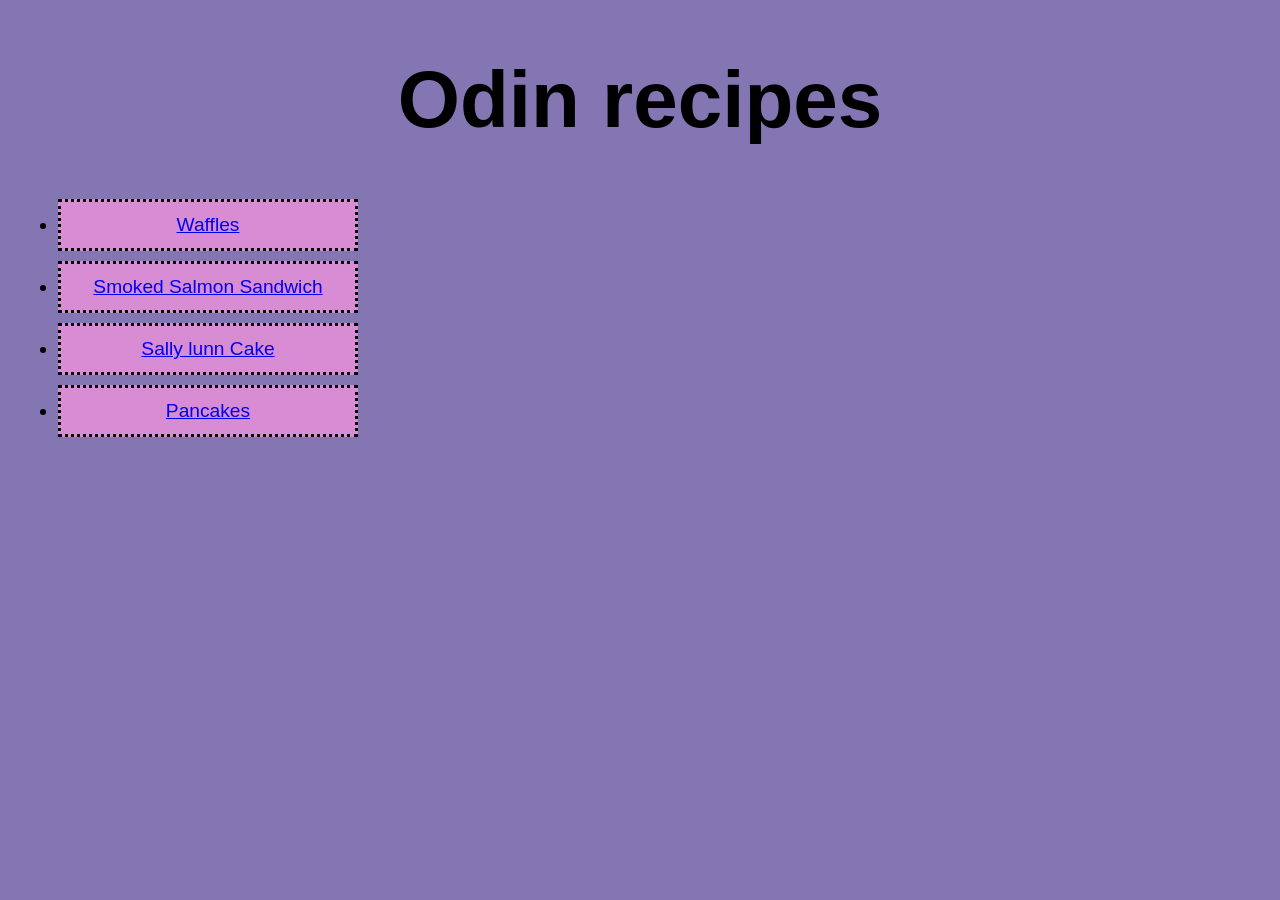
<file: index.html>
<!DOCTYPE html>
<html lang="en">
<head>
    <meta charset="UTF-8">
    <meta name="viewport" content="width=device-width, initial-scale=1.0">
    <title>Recipes</title>
    <link rel="stylesheet" href="style.css">
</head>
<body>
    <h1>Odin recipes </h1>
    <ul>
    <li><a href="recipes/waffle.html" >Waffles</a></li>
    <li> <a href="recipes/smokedsalmonsandwich.html">Smoked Salmon Sandwich</a></li>
    <li> <a href="recipes/sallylunncake.html">Sally lunn Cake</a></li>
    <li> <a href="recipes/pancakes.html">Pancakes </a></li>
    </ul>
</body>
</html>
</file>
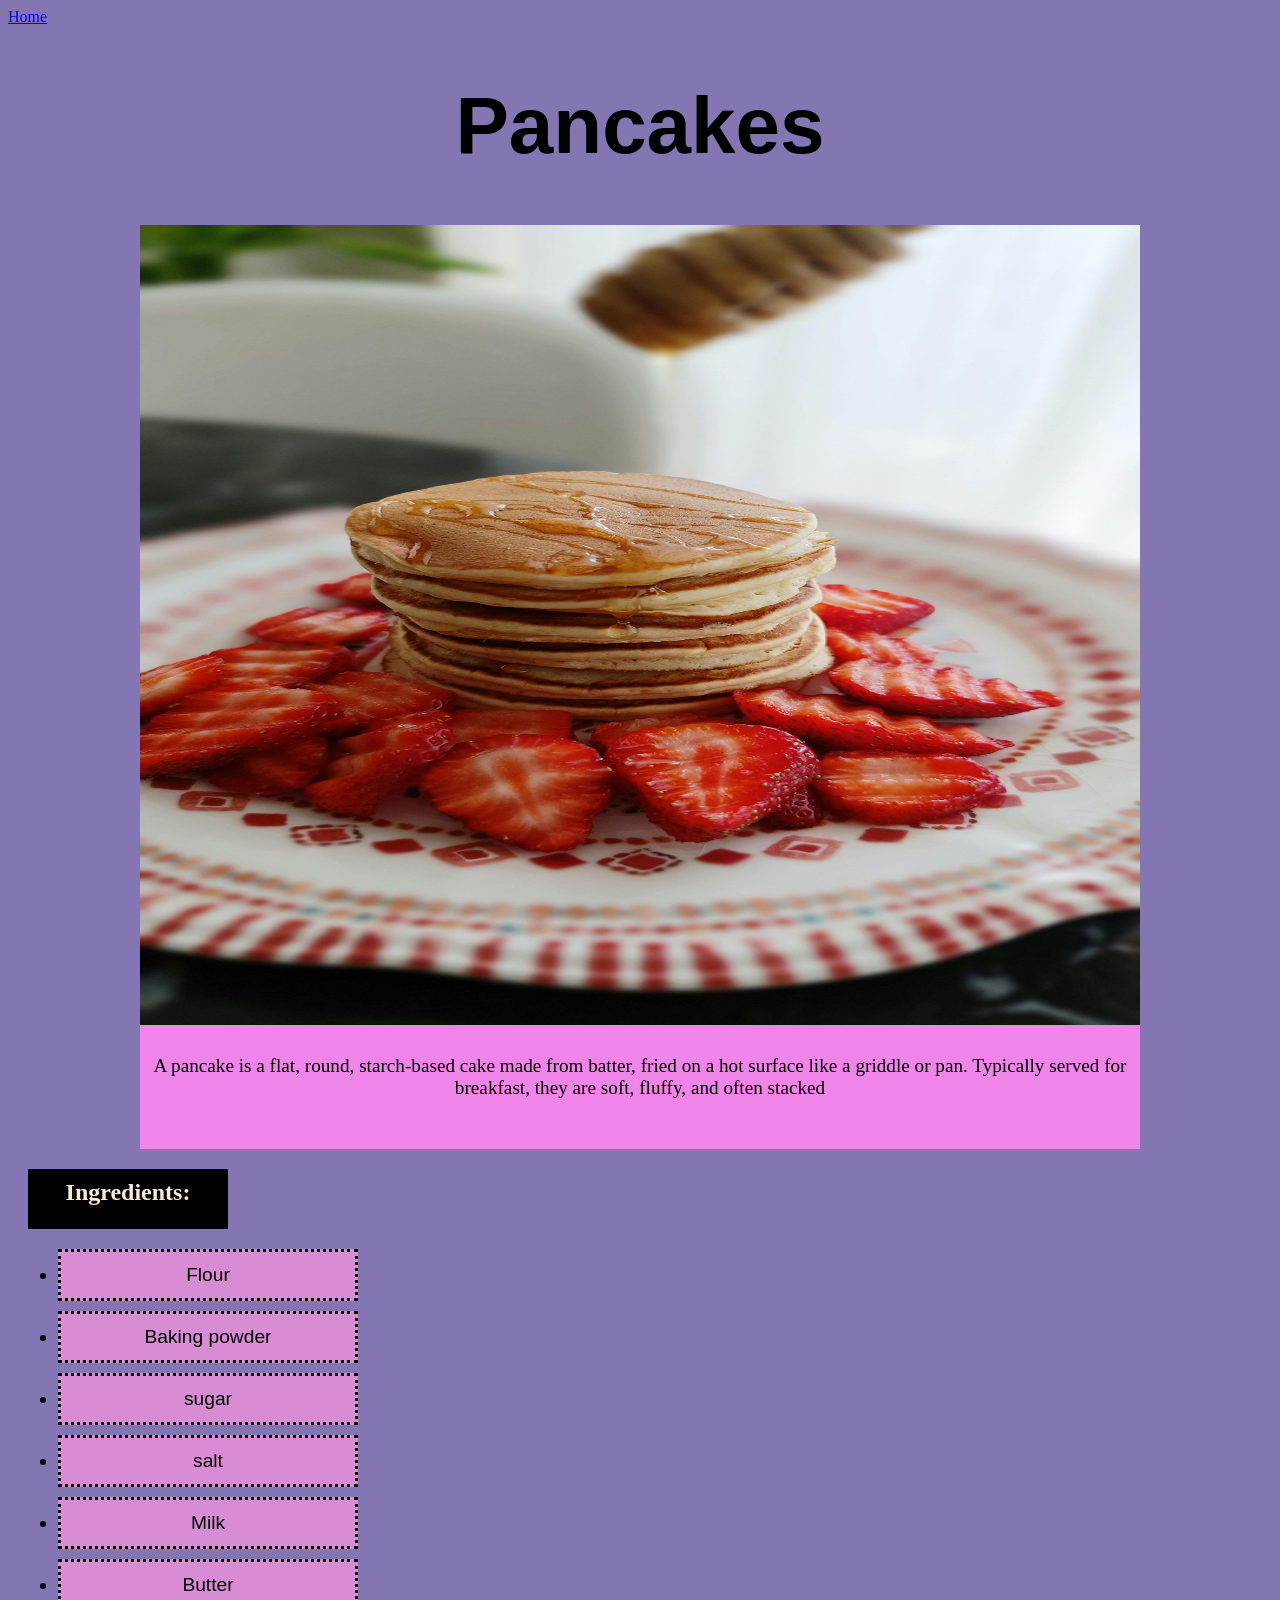
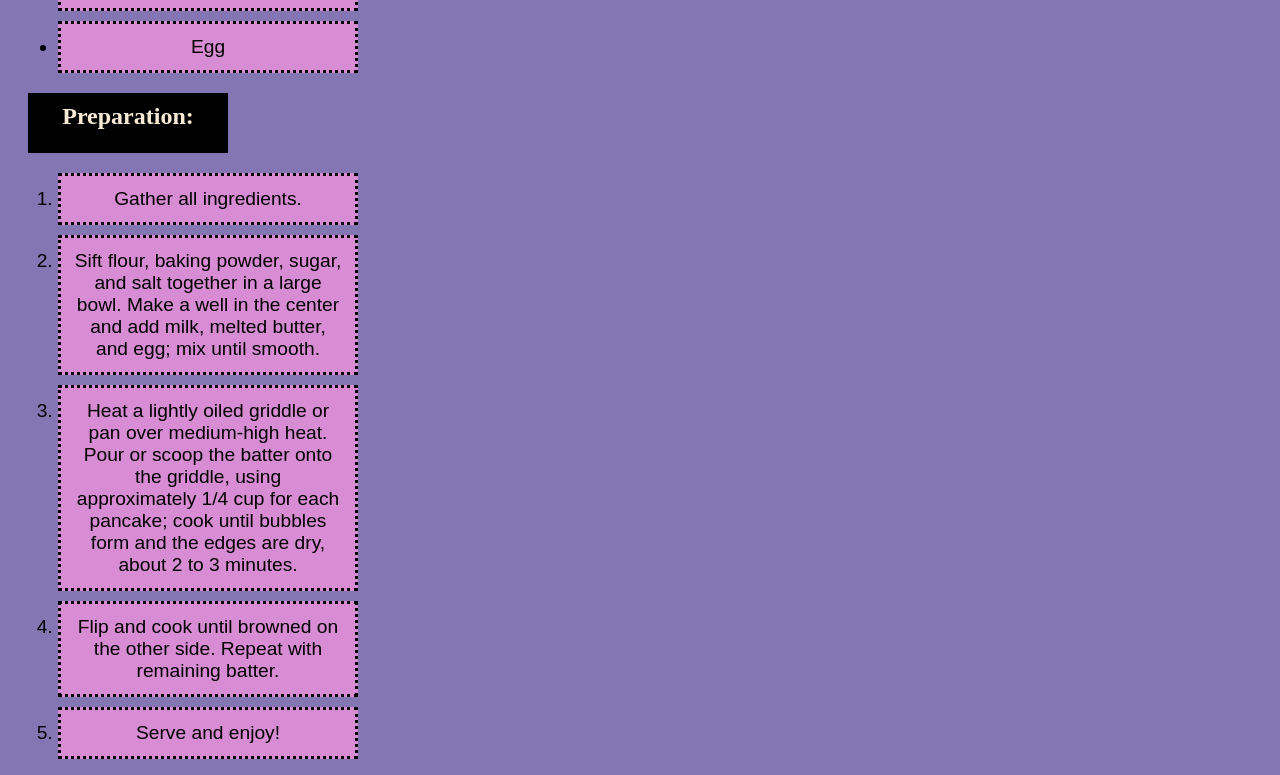
<file: recipes/pancakes.html>
<!DOCTYPE html>
<html lang="en">
<head>
    <meta charset="UTF-8">
    <meta name="viewport" content="width=device-width, initial-scale=1.0">
    <title>pancakes</title>
     <link rel="stylesheet" href="../style.css">
</head>
<body>
    <a href="../index.html">Home</a>
    <h1>Pancakes</h1>
    <img src="pancakes.jpg" alt="pancakes" height="800" width="800">
    <p>A pancake is a flat, round, starch-based cake made from batter, fried on a hot surface like a griddle or pan. Typically served for breakfast, they are soft, fluffy, and often stacked</p>
    <h2>Ingredients:</h2>
    <ul>
        <li>Flour</li>
        <li>Baking powder</li>
        <li>sugar</li>
        <li>salt</li>
        <li>Milk</li>
        <li>Butter</li>
        <li>Egg</li>
    </ul>
    <h2>Preparation:</h2>
    <ol>
        <li>Gather all ingredients.</li>
        <li>Sift flour, baking powder, sugar, and salt together in a large bowl. Make a well in the center and add milk, melted butter, and egg; mix until smooth.</li>
        <li>Heat a lightly oiled griddle or pan over medium-high heat. Pour or scoop the batter onto the griddle, using approximately 1/4 cup for each pancake; cook until bubbles form and the edges are dry, about 2 to 3 minutes.</li>
        <li>Flip and cook until browned on the other side. Repeat with remaining batter.</li>
        <li>Serve and enjoy!</li>
    </ol>
</body>
</html>
</file>
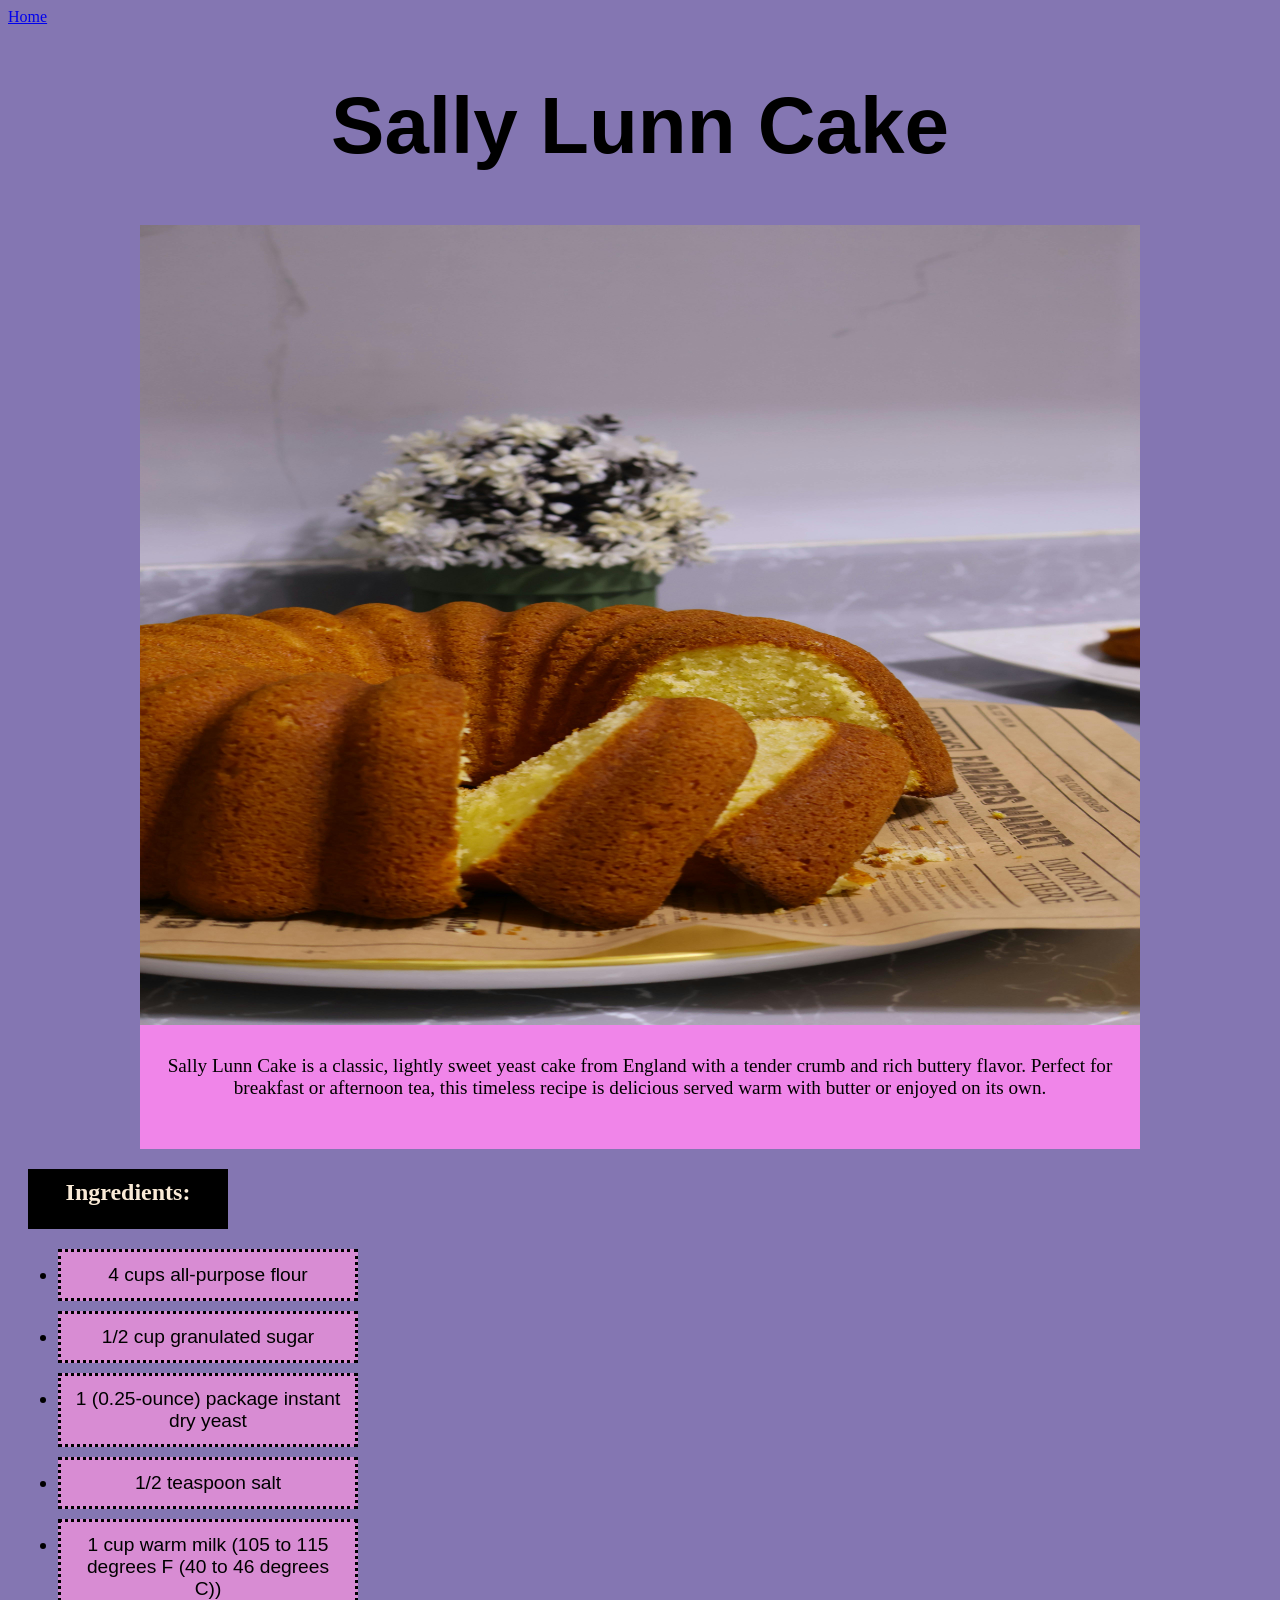
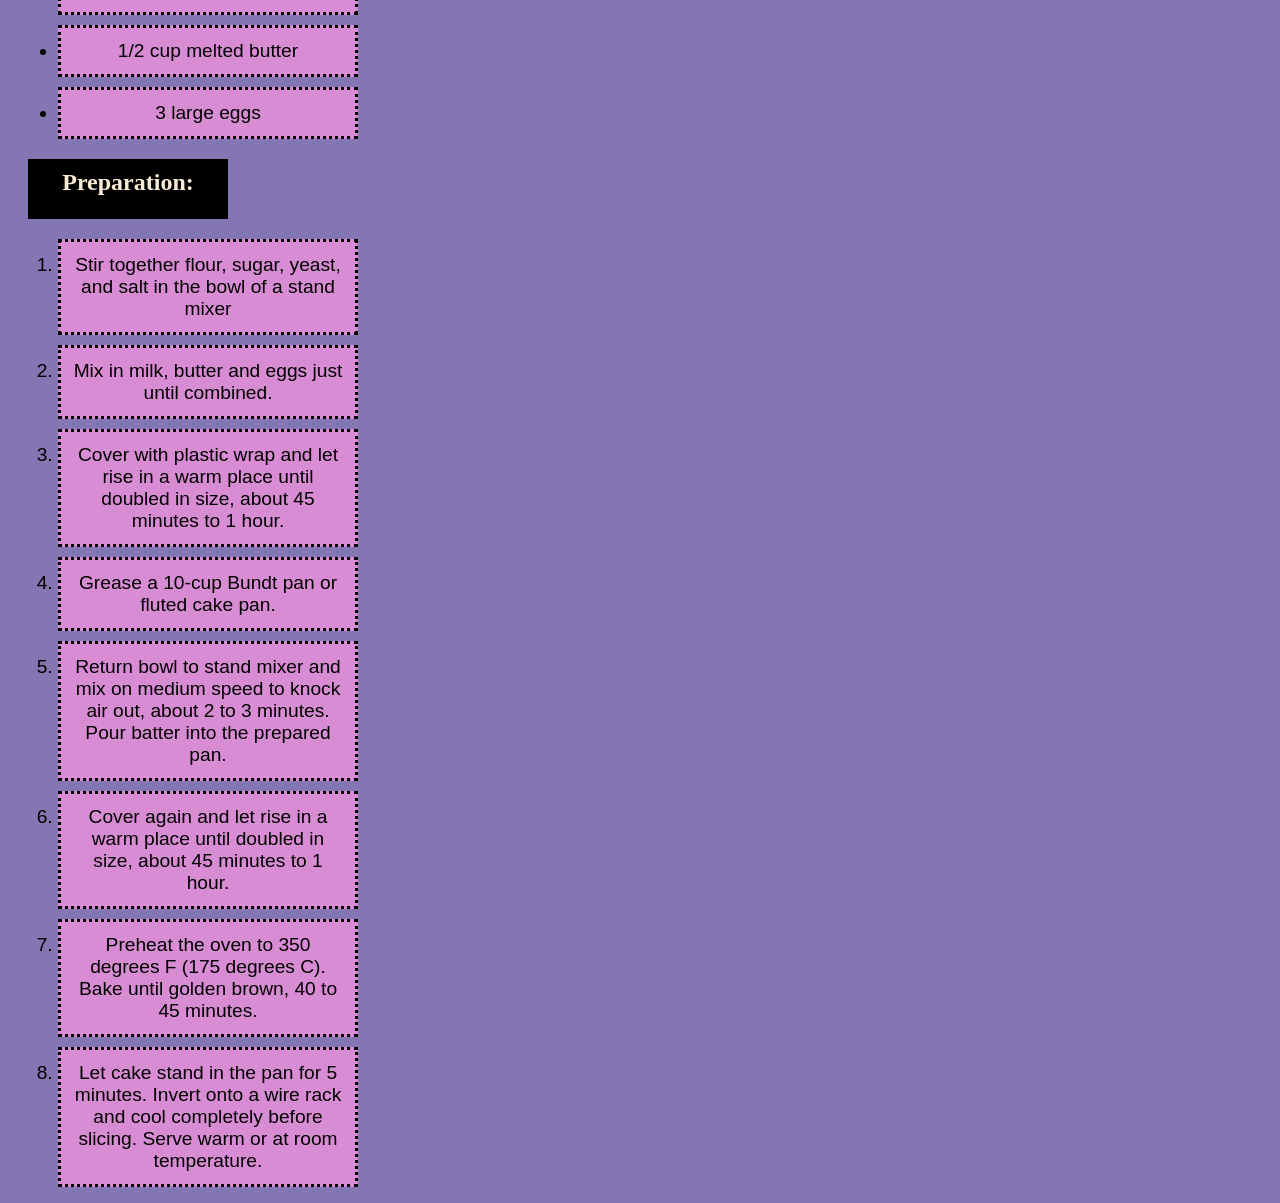
<file: recipes/sallylunncake.html>
<!DOCTYPE html>
<html lang="en">
<head>
    <meta charset="UTF-8">
    <meta name="viewport" content="width=device-width, initial-scale=1.0">
    <title>sally-lunn-cake</title>
    <link rel="stylesheet" href="../style.css">
</head>
<body>
    <a href="../index.html">Home</a>
    <h1>Sally Lunn Cake</h1>
    <img src="sally-lunn-cake.jpg" alt="Sally Lunn Cake" height="800" width="800">
    <p>Sally Lunn Cake is a classic, lightly sweet yeast cake from England with a tender crumb and rich buttery flavor. Perfect for breakfast or afternoon tea, this timeless recipe is delicious served warm with butter or enjoyed on its own.

</p>
    <h2>Ingredients:</h2>
    <ul>
        <li>4 cups all-purpose flour</li>
        <li>1/2 cup granulated sugar</li>
        <li>1 (0.25-ounce) package instant dry yeast</li>
        <li>1/2 teaspoon salt</li>
        <li>1 cup warm milk (105 to 115 degrees F (40 to 46 degrees C))</li>
        <li>1/2 cup melted butter</li>
        <li>3 large eggs</li>
    </ul>
    <h2>Preparation:</h2>
    <ol>
        <li>Stir together flour, sugar, yeast, and salt in the bowl of a stand mixer</li>
        <li>Mix in milk, butter and eggs just until combined.</li>
        <li>Cover with plastic wrap and let rise in a warm place until doubled in size, about 45 minutes to 1 hour.</li>
        <li>Grease a 10-cup Bundt pan or fluted cake pan.</li>
        <li>Return bowl to stand mixer and mix on medium speed to knock air out, about 2 to 3 minutes. Pour batter into the prepared pan.</li>
        <li>Cover again and let rise in a warm place until doubled in size, about 45 minutes to 1 hour.</li>
        <li>Preheat the oven to 350 degrees F (175 degrees C). Bake until golden brown, 40 to 45 minutes.</li>
        <li>Let cake stand in the pan for 5 minutes. Invert onto a wire rack and cool completely before slicing. Serve warm or at room temperature.</li>

    </ol>
</body>
</html>
</file>
<file: style.css>
li {
    border-style:dotted;
    padding: 12px;
    text-align: center;
    font-family:'Segoe UI', Tahoma, Geneva, Verdana, sans-serif;
    font-size: larger;
    border-color: rgb(0, 0, 0);
    width: 300px;
    margin:10px;
    box-sizing:border-box;
    background-color: rgb(216 140 211);

}
body{
    background-color:rgb(132 118 178);
}
h1 {
text-align: center;
font-size: 500%;
font-family:'Franklin Gothic Medium', 'Arial Narrow', Arial, sans-serif;
}
h2{
    margin: 20px;
    height: 50px;
    width: 200px;
    background-color: black;
    color:antiquewhite;
    text-align: center;
    padding-top:10px;
}
h3{
    margin:auto;
}
p{
    font-size: larger;
    font-family: 'Times New Roman', Times, serif;
    background-color:rgb(240, 133, 233);
    width:1000px;
    padding-top: 30px;
    text-align: center;
    margin: auto;

    padding-bottom: 50px;
    
}
img{
    height:800px;
    width:1000px;
    margin:auto;
    display: block;
}
</file>
